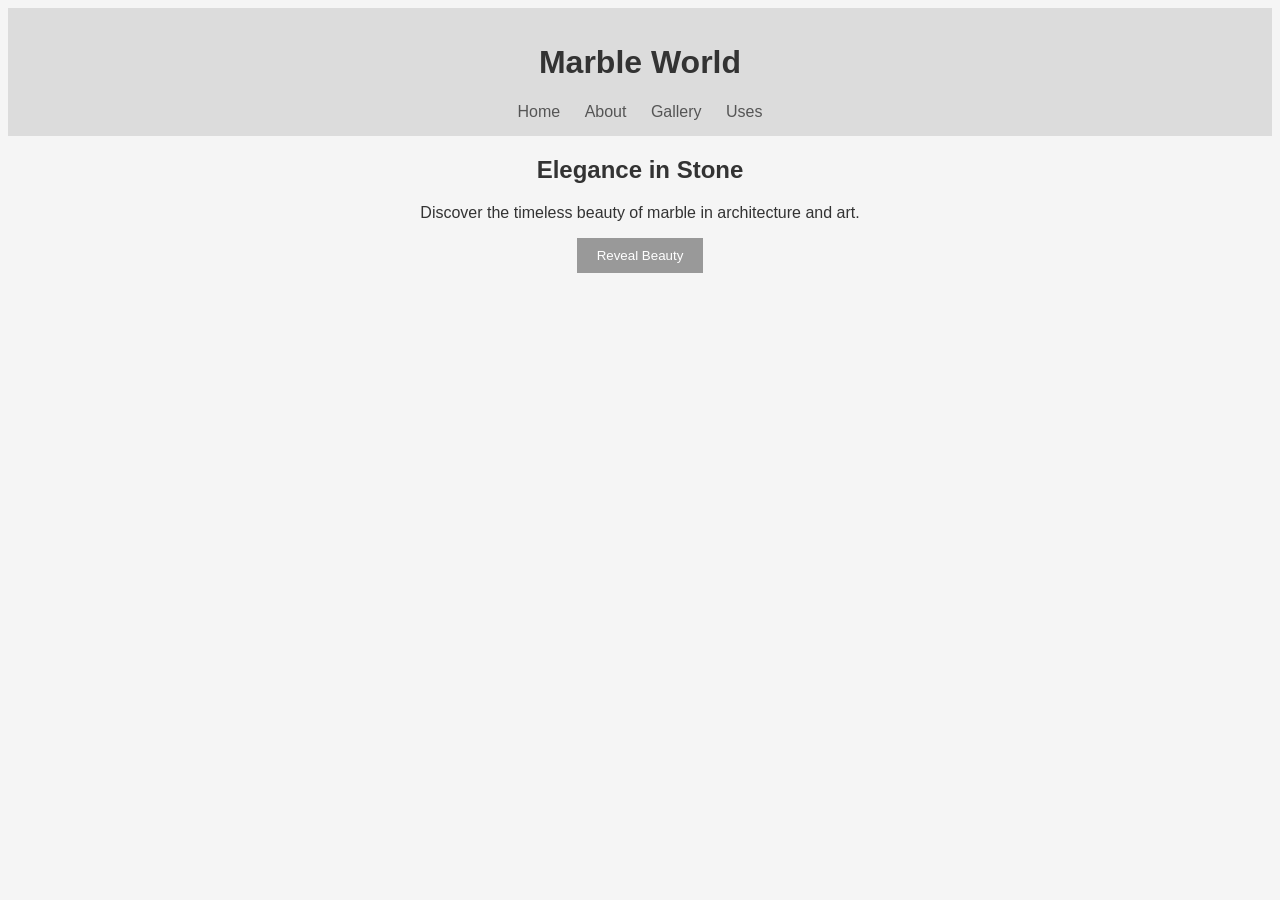
<file: index.html>
<!DOCTYPE html>
<html lang="en">
<head>
    <meta charset="UTF-8">
    <title>Marble World</title>
    <link rel="stylesheet" href="css/styles.css">
</head>
<body>
    <header>
        <h1>Marble World</h1>
        <nav>
            <a href="index.html">Home</a>
            <a href="about.html">About</a>
            <a href="gallery.html">Gallery</a>
            <a href="uses.html">Uses</a>
        </nav>
    </header>

    <section>
        <h2>Elegance in Stone</h2>
        <p>Discover the timeless beauty of marble in architecture and art.</p>
        <button onclick="shine()">Reveal Beauty</button>
    </section>

    <script src="js/script.js"></script>
</body>
</html>
</file>
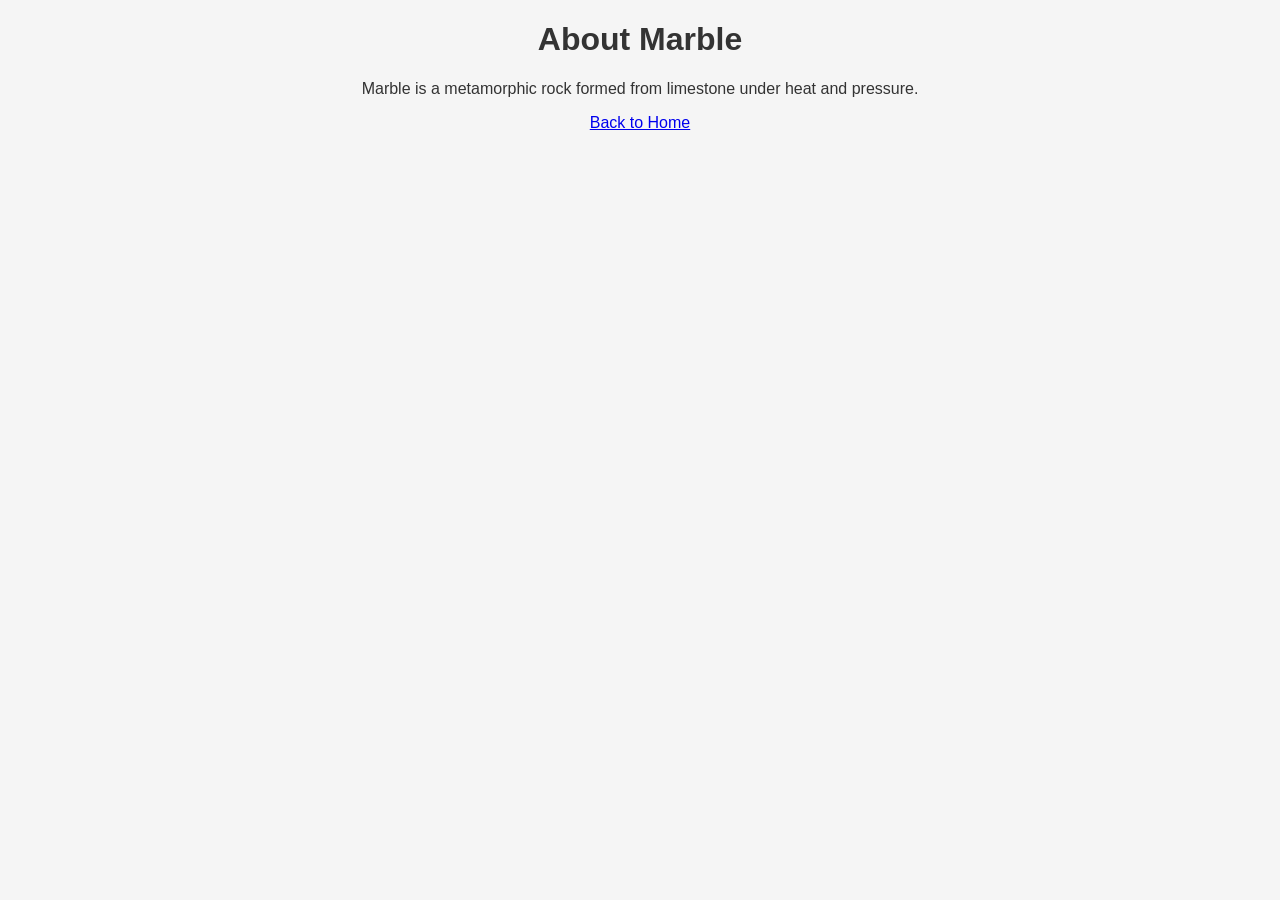
<file: about.html>
<!DOCTYPE html>
<html lang="en">
<head>
    <meta charset="UTF-8">
    <title>About Marble</title>
    <link rel="stylesheet" href="css/styles.css">
</head>
<body>
    <h1>About Marble</h1>
    <p>Marble is a metamorphic rock formed from limestone under heat and pressure.</p>
    <a href="index.html">Back to Home</a>
</body>
</html>
</file>
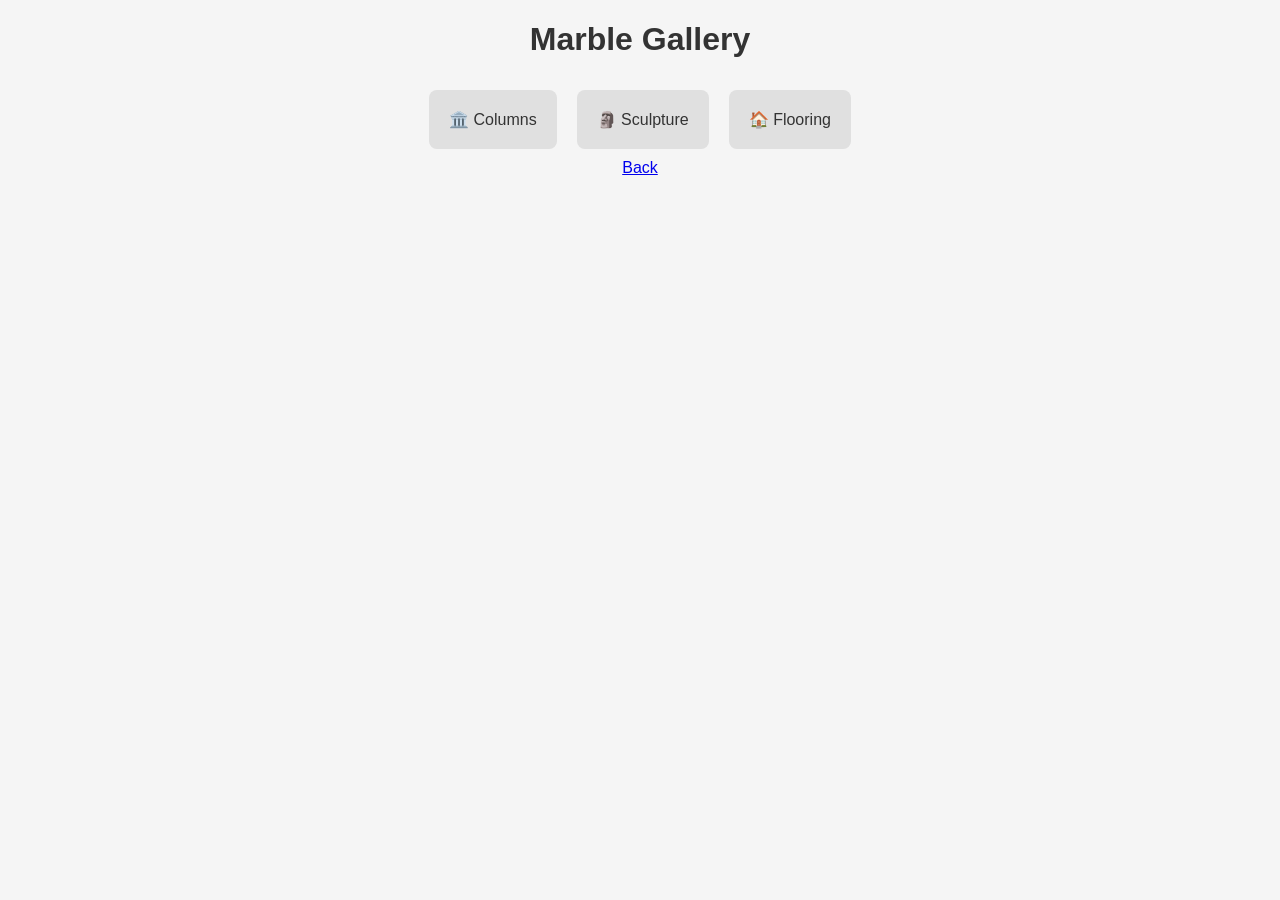
<file: gallery.html>
<!DOCTYPE html>
<html lang="en">
<head>
    <meta charset="UTF-8">
    <title>Marble Gallery</title>
    <link rel="stylesheet" href="css/styles.css">
</head>
<body>
    <h1>Marble Gallery</h1>
    <div class="gallery">
        <div class="card">🏛️ Columns</div>
        <div class="card">🗿 Sculpture</div>
        <div class="card">🏠 Flooring</div>
    </div>
    <a href="index.html">Back</a>
</body>
</html>
</file>
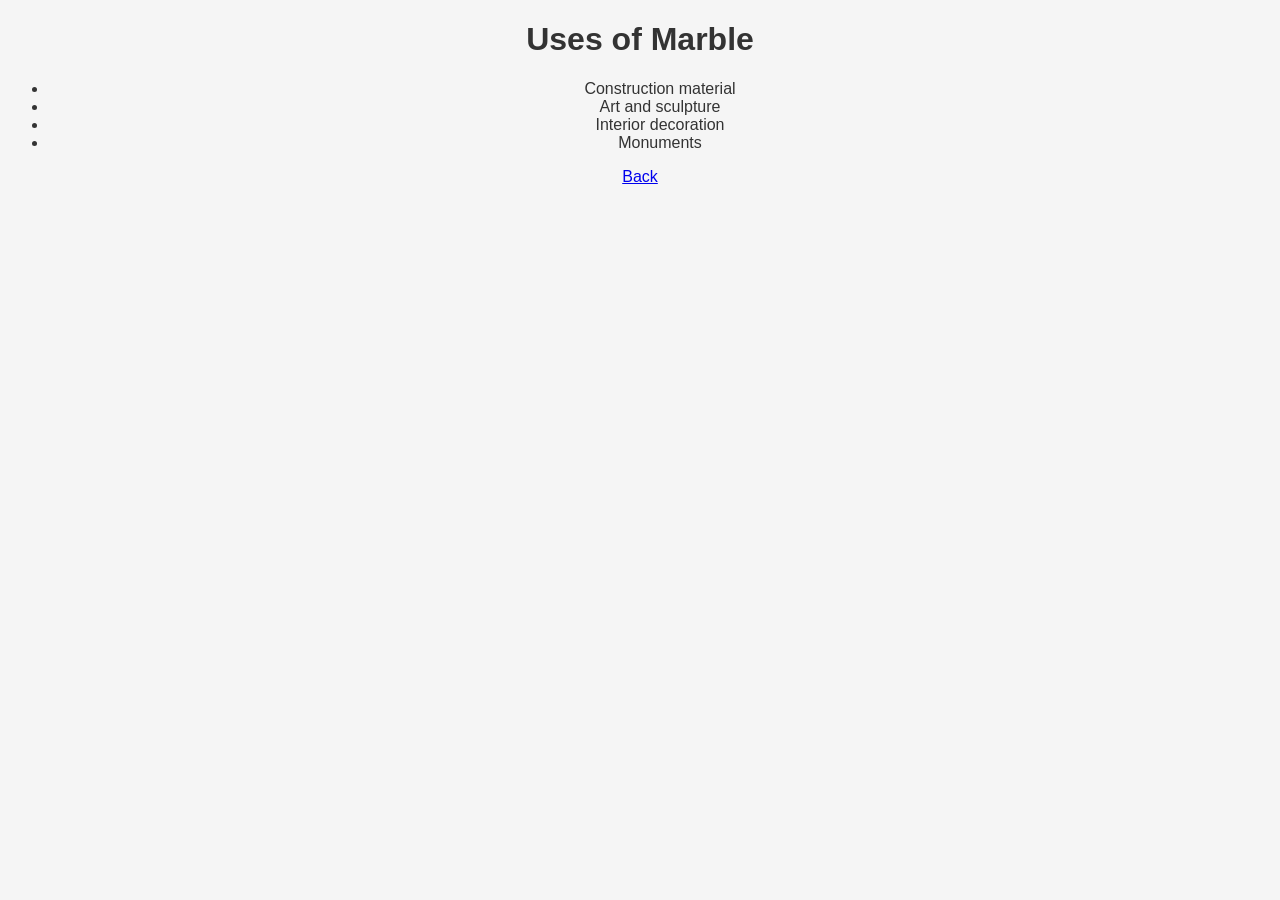
<file: uses.html>
<!DOCTYPE html>
<html lang="en">
<head>
    <meta charset="UTF-8">
    <title>Uses of Marble</title>
    <link rel="stylesheet" href="css/styles.css">
</head>
<body>
    <h1>Uses of Marble</h1>
    <ul>
        <li>Construction material</li>
        <li>Art and sculpture</li>
        <li>Interior decoration</li>
        <li>Monuments</li>
    </ul>
    <a href="index.html">Back</a>
</body>
</html>
</file>
<file: css/styles.css>
body {
    font-family: Arial, sans-serif;
    background: #f5f5f5;
    color: #333;
    text-align: center;
}

header {
    background: #dcdcdc;
    padding: 15px;
}

nav a {
    margin: 10px;
    color: #555;
    text-decoration: none;
}

button {
    padding: 10px 20px;
    background: #999;
    border: none;
    cursor: pointer;
    color: white;
}

.gallery {
    display: flex;
    justify-content: center;
}

.card {
    background: #e0e0e0;
    padding: 20px;
    margin: 10px;
    border-radius: 8px;
}
</file>
